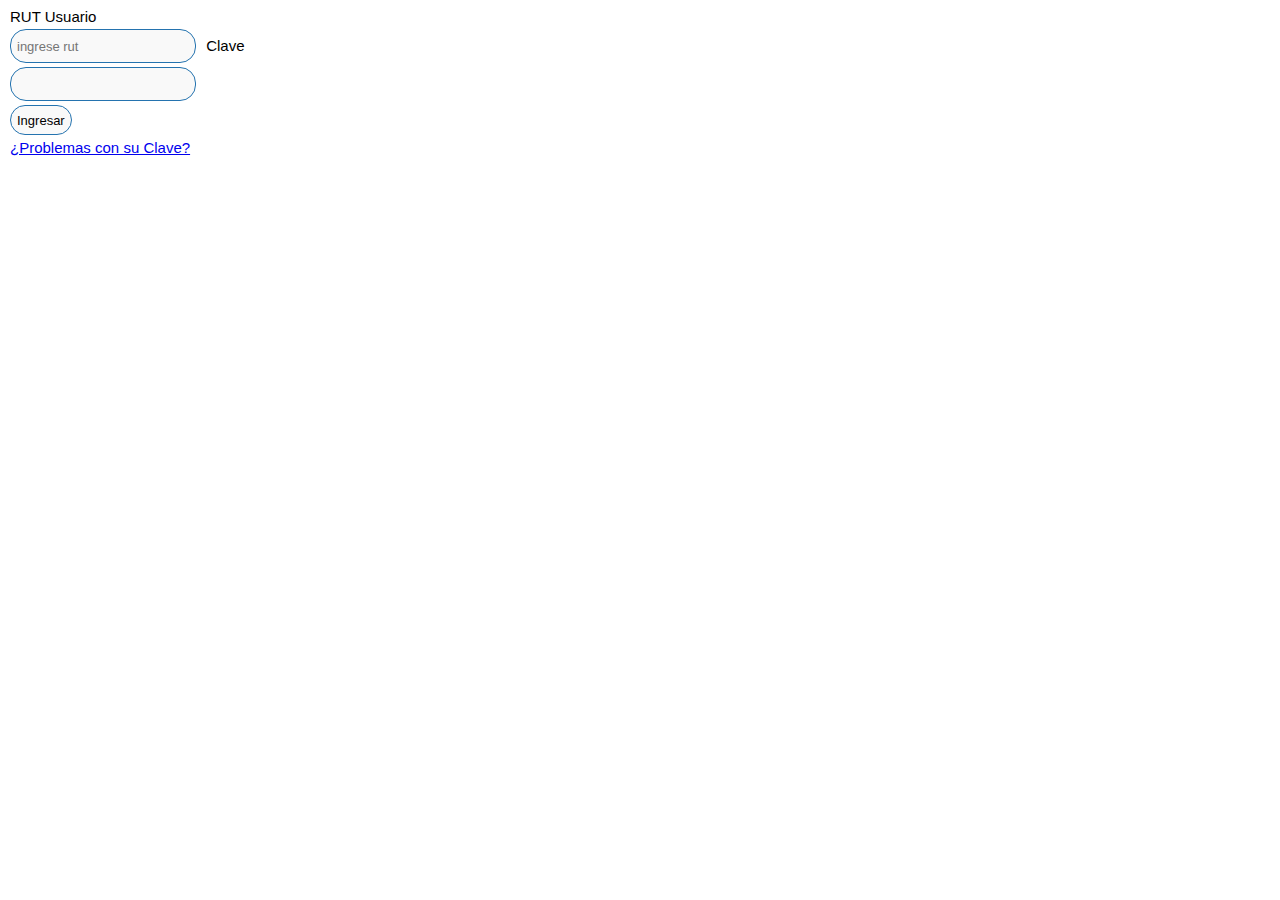
<file: css/login.html>
<!DOCTYPE html>
<html lang="es-CL">
<head>
    <meta charset="UTF-8">
    <meta name="viewport" content="width=device-width, initial-scale=1.0, maximum-scale=1.5, user-scalable=yes"/>
    <link rel="stylesheet" href="./style.css">
    <link rel="stylesheet" href="./style.css">
    <title></title>

</head>
<body class="bodylogin">
<div id="fieldset" class= "login">
            <label id="rut">
                <span class="rut">RUT Usuario</span>
                <input class="imp-rut" type="text" maxlength="9" placeholder="ingrese rut">
            </label>
            <label id="clave">
                <span class="clave">Clave</span>
                <input class="imp-cont"  maxlength="8" type="password">
            </label>
            <input value="Ingresar" type="submit" id="enviar">
            <p class="p_olvideclave">
                <a href="#" title="" target="_top">
                    ¿Problemas con su Clave?
                </a>
            </p>
        </fieldset>
    </form>
</div>
</body>
</html>
</file>
<file: css/style.css>
body {
    background: #e7ebf0;
    color: #000;
    font: 12px/18px 'Open Sans', "Lucida Grande", "Lucida Sans Unicode", Arial, Helvetica, Verdana, sans-serif;
}
h1, h2, h3, h4, h5, h6 {
    font-weight: 500;
    line-height: 1.1;
    color: #222
}
h1{
    text-align: center;
    font-size: 36px;
}
h2 {
    font-size: 30px
}
input{
    border-radius: 16px;
    height: 30px;
    padding-left: 6px;
    background-color: rgb(249, 249, 249);
    border: 1px solid #2473af;
    font-size: 13px;
    margin: 2px;

}

label, p, legend{
    font-size: 15px;
    margin: 2px;
}
br{
    width: 2px;
}

legend{
   font-weight: bold;
}
.divForm{
    padding: 5%;
}
.divseparadorForm{
    padding: 1%;
}

.error{
    display:block;
    margin:auto;
}
pre {
    display: block;
    margin: 0 0 10px;
    color: #333;
    background-color: #f5f5f5;
    margin-bottom: 0;
    padding: 5px;
}
.button {
    font-size: 14px;
    background: #2473af;
    color: #FFF;
    display: inline-block;
    min-height: 42px;
    line-height: 42px;
    min-width: 115px;
    padding: 0 2%;
    text-align: center;
    position: relative;
    z-index: 1;
    text-decoration: none;
    width: 100px;
    height: 35px;
    font-weight: normal;
    font-style: normal;
    border-radius: 10px;
}
.button:hover{
    background: #00518f;
    color: #fff !important;
    text-decoration: none;
}

.selected{
    background: #777777;
    color: #FFF;
}
.selected:hover{
    background: #5e5b5b;
    text-decoration: none;
}
nav{
    align-items:center;
    width: 100%;
    height: 55px;
    color: #000000;
    font-size: 16px;
    font-weight: bold;
    font-style: normal;
    text-decoration: none;
    text-align: left;
}

.btnBuscador {
    border-radius: 16px;
    border: 1px solid #2473af;
    height: 30px;
}


header,footer{
    max-width: 100%;
    margin: inherit;
}
section{
    width: 75%;

}
section, aside{
    display: inline-block;
}
aside {
    width: 24%;
    min-width: 19%;
    background:#D3D7DC;
}
.bodylogin{
    background: transparent;
}

.filaConvenio > div {
    display: inline-block;

} 

.contenido{
    width: 45%;
    height: 280px;
}

.centraBoton{
    text-align: center;
}

.login{
    display: inline-block;
    width: 19%;
    min-width: 19%;

}

.contenedorDiv {
    padding-left: 10%; 
    padding-right: 10%;
}

.separadorDiv{
    width: 5%;
}

a {
    background: 0 0
}

a:active, a:hover {
    outline: 0
}
.tooltip{
    position: relative;
    display: inline-block;
    font-size: 13px;
    font-weight: bold;
    box-sizing: border-box;
    display: none;

}
.tooltip-mensaje{
    max-width: 200px;
    padding: 3px 8px;
    color: #fff;
    text-align: center;
    background-color: #cc0000;
    border-radius: 16px;
}
form{
    display: block;
}
textarea{
    border-radius: 16px;
    padding-left: 6px;
    background-color: rgb(249, 249, 249);
    border: 1px solid #2473af;
    font-size: 13px;
    margin: 2px;
    resize: none;
}
</file>
